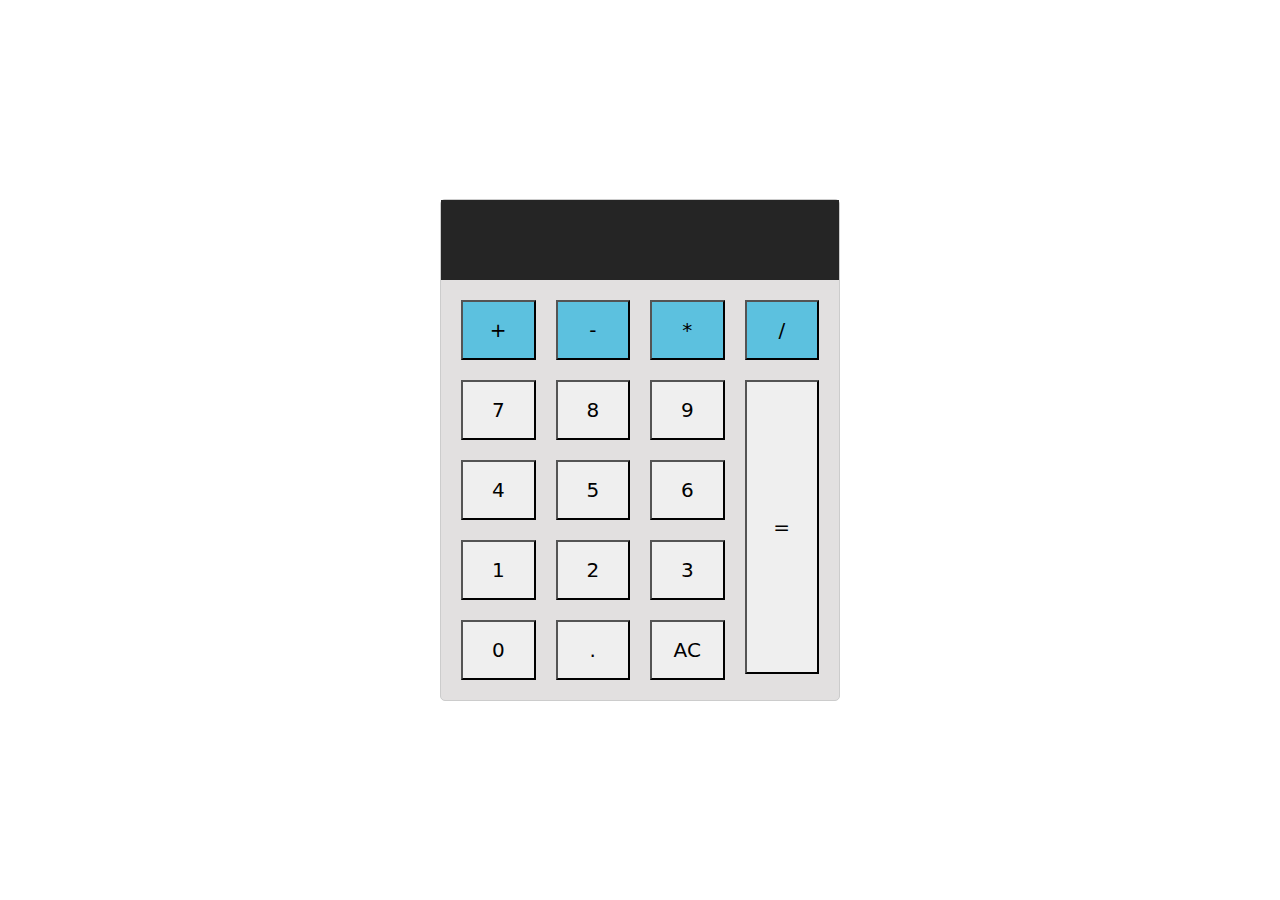
<file: index.html>
<!DOCTYPE html>
<html lang="es">

<head>
  <meta charset="UTF-8" />
  <meta http-equiv="X-UA-Compatible" content="IE=edge">
  <meta name="description" content="" />
  <meta name="robots" content="index,follow" />
  <meta name="viewport" content="width=device-width, initial-scale=1.0" />
  <title></title>

  <!-- Bootstrap min -->
  <link href="https://cdn.jsdelivr.net/npm/bootstrap@5.3.0-alpha3/dist/css/bootstrap.min.css" rel="stylesheet"
    crossorigin="anonymous">

  <!-- CSS -->
  <link rel="stylesheet" href="./assets/css/styles.css" />
</head>

<body>
  <header>
    <nav>

    </nav>
  </header>
  <main>
    <section class="calculator">
      <div>
        <!-- creacion de input ya que se debe ingresar datos desde los numeros -->
        <input class="calculator-screen" id="screen" type="text" value="" disabled>
      </div>

      <!-- class para dar diseño -->
      <div class="calculator-keys">
        <button class="button-top" id="suma" onclick="suma('')">+</button>
        <button class="button-top" id="resta" onclick="resta('')">-</button>
        <button class="button-top" id="multiplicacion" onclick="multiplicacion('')">*</button>
        <button class="button-top" id="division" onclick="division('')">/</button>
        <!-- boton que al hacer clic envia el valor del id del boton que se pincha -->
        <button id="btn7" onclick="getValue('btn7')">7</button>
        <button id="btn8" onclick="getValue('btn8')">8</button>
        <button id="btn9" onclick="getValue('btn9')">9</button>


        <button id="btn4" onclick="getValue('btn4')">4</button>
        <button id="btn5" onclick="getValue('btn5')">5</button>
        <button id="btn6" onclick="getValue('btn6')">6</button>

        <button id="btn1" onclick="getValue('btn1')">1</button>
        <button id="btn2" onclick="getValue('btn2')">2</button>
        <button id="btn3" onclick="getValue('btn3')">3</button>


        <button id="0" onclick="getZero()">0</button>

        <button id="." onclick="addDecimal()">.</button>
        <button id="clear" onclick="clearScreen()">AC</button>

        <button class="equal-sign" onclick="solve()">=</button>
      </div>

    </section>
  </main>
  <footer>

  </footer>

  <!-- jQuery library -->
  <script src="https://code.jquery.com/jquery-3.6.4.min.js"
    integrity="sha256-oP6HI9z1XaZNBrJURtCoUT5SUnxFr8s3BzRl+cbzUq8=" crossorigin="anonymous"></script>

  <!-- Bootstrap Bundle -->
  <script src="https://cdn.jsdelivr.net/npm/bootstrap@5.3.0-alpha3/dist/js/bootstrap.bundle.min.js"
    integrity="sha384-ENjdO4Dr2bkBIFxQpeoTz1HIcje39Wm4jDKdf19U8gI4ddQ3GYNS7NTKfAdVQSZe"
    crossorigin="anonymous"></script>

  <!-- JavaScript -->
  <script src="./assets/js/script.js"></script>
</body>

</html>
</file>
<file: assets/css/styles.css>
html {
    font-size: 62.5%;
    box-sizing: border-box;
}

  .calculator {
    border: 1px solid #ccc;
    background-color: rgb(226, 224, 224);
    border-radius: 5px;
    position: absolute;
    top: 50%;
    left: 50%;
    transform: translate(-50%, -50%);
    width: 400px;
  }

  .calculator-screen {
    width: 100%;
    height: 80px;
    border: none;
    background-color: #252525;
    color: #fff;
    text-align: right;
    padding-right: 20px;
    padding-left: 10px;
    font-size: 4rem;
    
  }

  .button-top{
    background-color: #5cc1df;
  }

  ::placeholder {
    color: white;
    
  }
  button {
    height: 60px;
    font-size: 2rem!important;
  }

  .equal-sign {
    height: 98%;
    grid-area: 2 / 4 / 6 / 5;
  }

  .calculator-keys {
    display: grid;
    grid-template-columns: repeat(4, 1fr);
    grid-gap: 20px;
    padding: 20px;
  }
</file>
